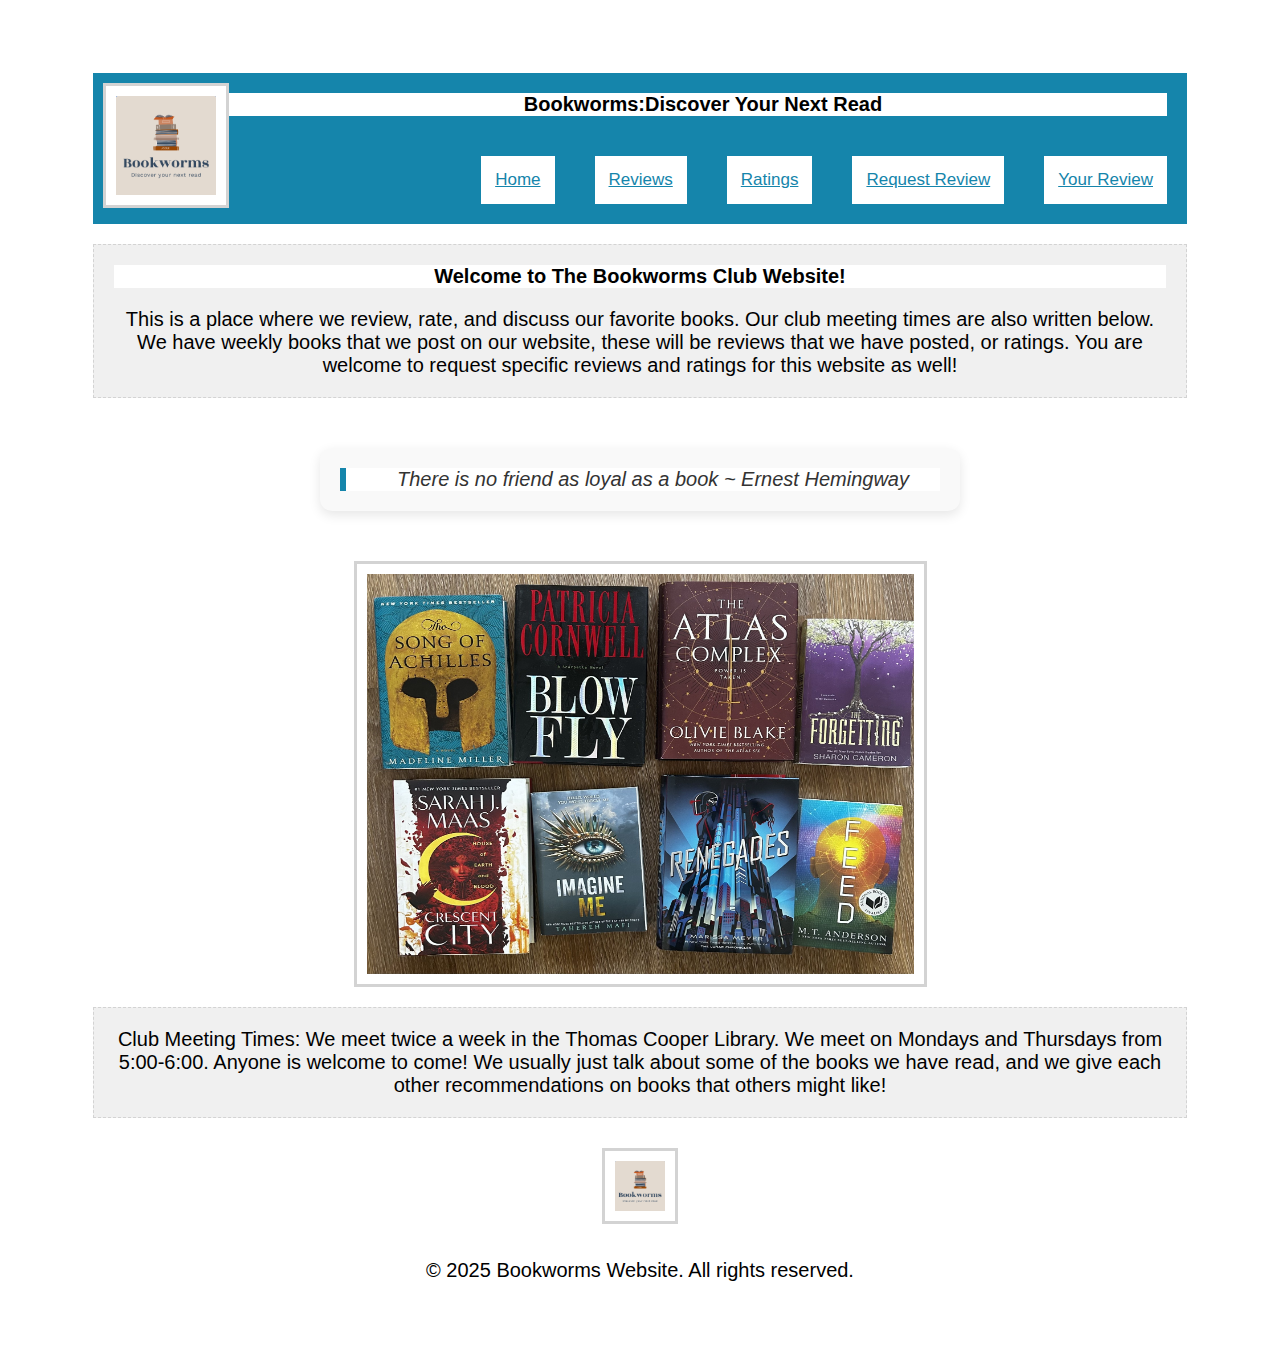
<file: index.html>
<!DOCTYPE html>
<html lang="en">
<head>
    <meta charset="UTF-8">
    <meta name="description" content="Book Recommendations">
    <meta name="keywords" content="Book, Club, Reviews, Ratings">
    <meta name="author" content="Abigail Martin">
    <meta name="viewport" content="width=device-width, initial-scale=1.0">
      
    <link rel="stylesheet" href="style.css">
    <title>Bookworms Club Website - Home</title>
   <script src="quote.js" defer></script>
</head>

<!-- Google tag (gtag.js) -->
<script async src="https://www.googletagmanager.com/gtag/js?id=G-GYWE99P78Y"></script>
<script>
  window.dataLayer = window.dataLayer || [];
  function gtag(){dataLayer.push(arguments);}
  gtag('js', new Date());

  gtag('config', 'G-GYWE99P78Y');
</script>

<body>
    <!-- Header Section -->
    <header>

        <div class="topnav">
            <img src="Screenshot 2025-01-29 105112.png" alt="logo" width="50" height="50">
            <h1>Bookworms:Discover Your Next Read</h1>
            <a class="active" 
            href="your review.html">Your Review</a>
            <a href="request review.html">Request Review</a>
                <a href="ratings.html">Ratings</a>
                <a href="reviews.html">Reviews</a>
                <a href="index.html">Home</a>
        </div>
    </div>
    </header>
    <!-- Main Content -->
    <main>
        <!-- About Website -->
        <section class="about">
            <h2>Welcome to The Bookworms Club Website!</h2>
            <p>This is a place where we review, rate, and discuss our 
                favorite books. Our club meeting times are also written 
                below. We have weekly books that we post on our website, 
                these will be reviews that we have posted, or ratings. 
                You are welcome to request specific reviews and ratings
                 for this website as well!</p>

        </section>
     <!---Quote Section-->
          <section id="quote-section">
            <blockquote id="quote"></blockquote>
          </section>
        
        <!-- Main Image on Home Page-->
        <div>
            <img src="Book Image for website.jpg" alt="books" class="center" width="700" height="400">
        </div>

       <!--Club Info-->
        <section class="about"> 
            <p>
                Club Meeting Times: We meet twice a week in the Thomas Cooper 
                Library. We meet on Mondays and Thursdays from 5:00-6:00. Anyone 
                is welcome to come! We usually just talk about some of the books 
                we have read, and we give each other recommendations on books 
                that others might like! 
            </p>
        </section>
    </main>

    <!-- Footer Section -->

    <footer class="footer">
        <img src="Screenshot 2025-01-29 105112.png" alt="logo" width="50" height="50">
        <p>&copy; 2025 Bookworms Website. All rights reserved.</p>
    </footer>
</body>
</html>
</file>
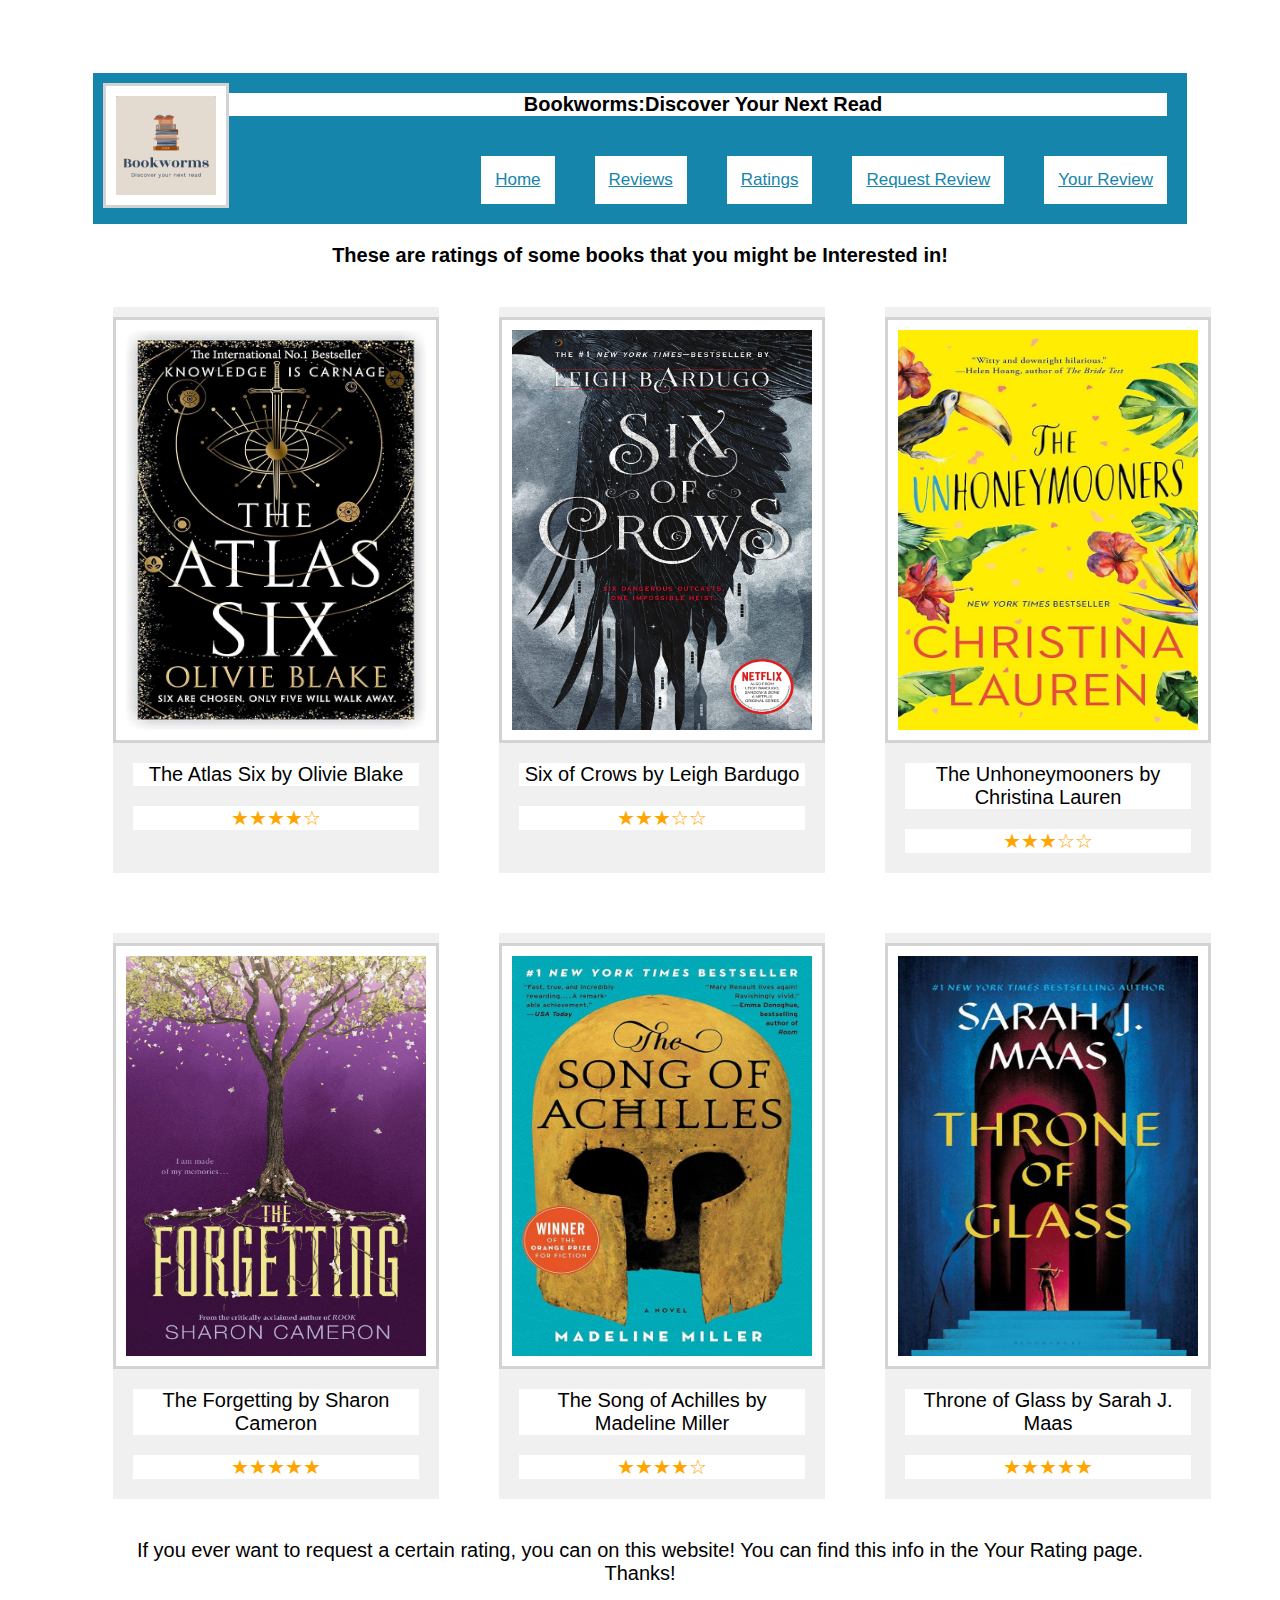
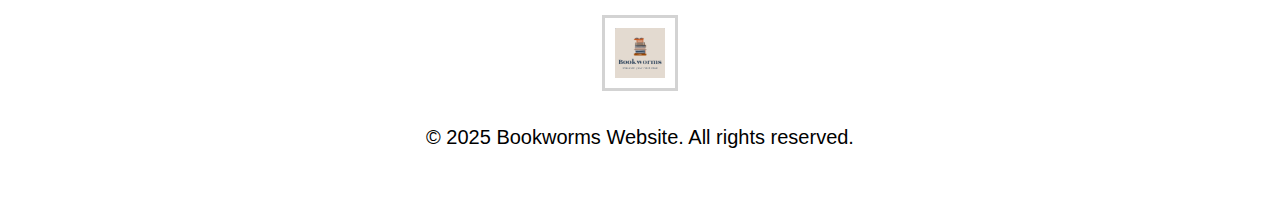
<file: ratings.html>
<!DOCTYPE html>
<html lang="en">
<head>
    <meta charset="UTF-8">
    <meta name="description" content="Book Recommendations">
    <meta name="keywords" content="Book, Club, Reviews, Ratings">
    <meta name="author" content="Abigail Martin">
    <meta name="viewport" content="width=device-width, initial-scale=1.0">

    <link rel="stylesheet" href="style.css">
    <title>Bookworms Club Website - Ratings</title>
   
</head>

<!-- Google tag (gtag.js) -->
<script async src="https://www.googletagmanager.com/gtag/js?id=G-GYWE99P78Y"></script>
<script>
  window.dataLayer = window.dataLayer || [];
  function gtag(){dataLayer.push(arguments);}
  gtag('js', new Date());

  gtag('config', 'G-GYWE99P78Y');
</script>

<body>
    <!-- Header Section -->
    <header>
        
        <div class="topnav">
            <img src="Screenshot 2025-01-29 105112.png" alt="logo" width="50" height="50">
            <h1>Bookworms:Discover Your Next Read</h1>
            <a class="active" 
            href="your review.html">Your Review</a>
            <a href="request review.html">Request Review</a>
                <a href="ratings.html">Ratings</a>
                <a href="reviews.html">Reviews</a>
                <a href="index.html">Home</a>
        </div>
    </header>
    <!-- Main Content -->
    <main>
        <!-- About Website -->
        <section id="intro">
            <h2>These are ratings of some books that you might be Interested in!</h2>
        </section>

        <!-- Main Images with Rating-->
     <div class="grid">
        <div class="box">
            <img src="ATLAS SIX.jpg" class="center" alt="books" width="100" height="600">
            <p>The Atlas Six by Olivie Blake</p>
            <p style="color:orange;">★★★★☆</p>
        </div>
        
        <div class="box">
            <img src="SIX OF CROWS.jpg" class="center" alt="books" width="100" height="600">
            <p>Six of Crows by Leigh Bardugo</p>
            <p style="color:orange;">★★★☆☆</p>
        </div>

        <div class="box">
            <img src="UNHONEYMOONERS.jpg" class="center" alt="books" width="100" height="600">
            <p>The Unhoneymooners by Christina Lauren</p>
            <p style="color:orange;"> ★★★☆☆</p>
        </div>

        <div class="box">
            <img src="THE FORGETTING.jpg" class="center" alt="books" width="100" height="600">
            <p>The Forgetting by Sharon Cameron</p>
            <p style="color:orange;"> ★★★★★</p>
        </div>

        <div class="box">
            <img src="THE SONG OF ACHILIES.jpg" class="center" alt="books" width="100" height="600">
            <p>The Song of Achilles by Madeline Miller</p>
            <p style="color:orange;">★★★★☆</p>
        </div>

        <div class="box">
            <img src="THRONE OF GLASS.jpg" class="center" alt="books" width="100" height="600">
            <p>Throne of Glass by Sarah J. Maas</p>
            <p style="color:orange;"> ★★★★★</p>
        </div>
     </div>

        <div>
            <p>If you ever want to request a certain rating, you can on this website! You can find this info in the Your Rating page. Thanks!</p>
        </div>
    </main>

    <!-- Footer Section -->
    <footer class="footer">
        <img src="Screenshot 2025-01-29 105112.png" alt="logo" width="50" height="50">
        <p>&copy; 2025 Bookworms Website. All rights reserved.</p>
    </footer>

</body>
</html>
</file>
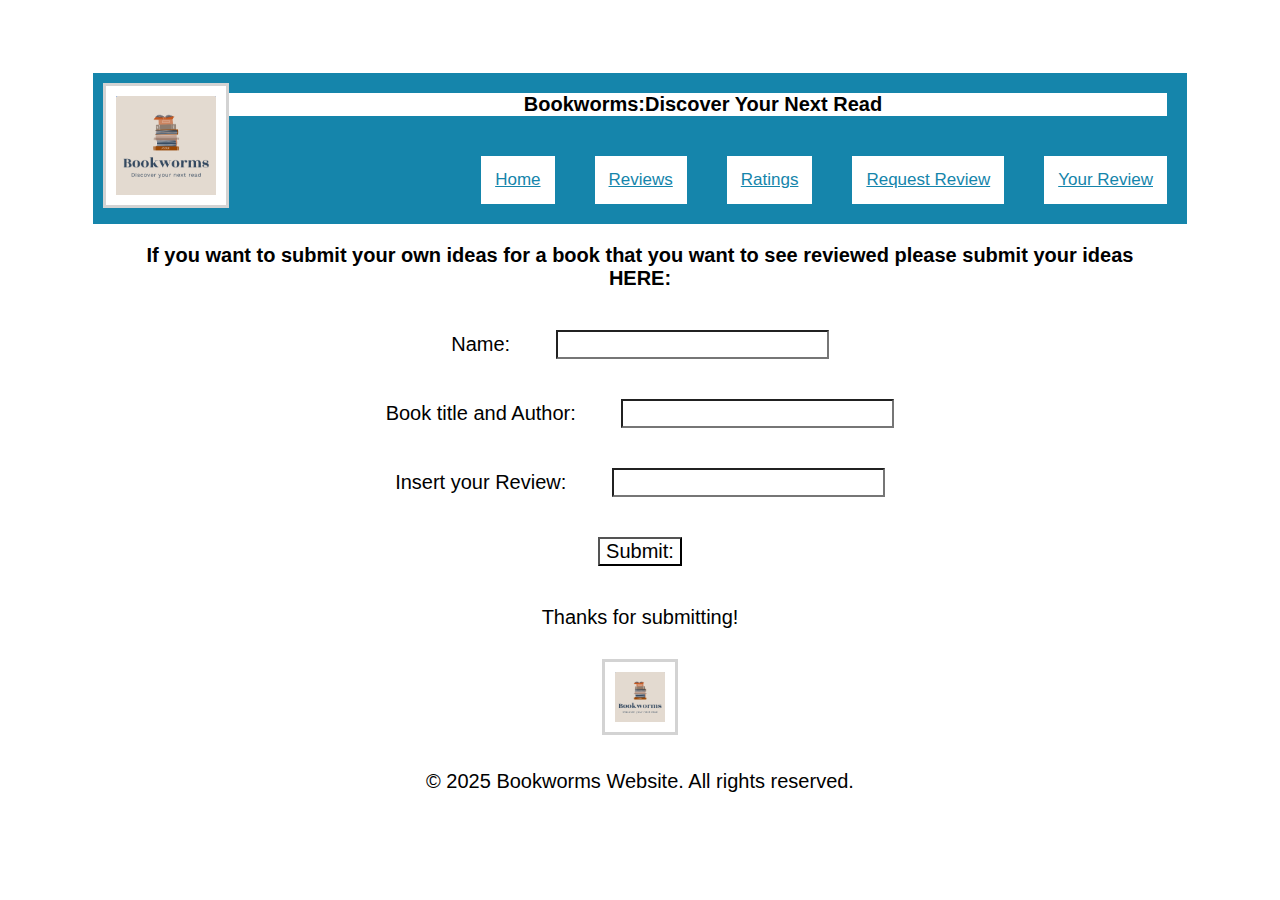
<file: request review.html>
<!DOCTYPE html>
<html lang="en">
<head>
    <meta charset="UTF-8">
    <meta name="description" content="Book Recommendations">
    <meta name="keywords" content="Book, Club, Reviews, Ratings">
    <meta name="author" content="Abigail Martin">
    <meta name="viewport" content="width=device-width, initial-scale=1.0">

    <link rel="stylesheet" href="style.css">
    <title>Bookworms Club Website - Request Review</title>
   
</head>

<!-- Google tag (gtag.js) -->
<script async src="https://www.googletagmanager.com/gtag/js?id=G-GYWE99P78Y"></script>
<script>
  window.dataLayer = window.dataLayer || [];
  function gtag(){dataLayer.push(arguments);}
  gtag('js', new Date());

  gtag('config', 'G-GYWE99P78Y');
</script>

<body>
    <!-- Header Section -->
    <header>
        
        <div class="topnav">
            <img src="Screenshot 2025-01-29 105112.png" alt="logo" width="50" height="50">
            <h1>Bookworms:Discover Your Next Read</h1>
            <a class="active" 
            href="your review.html">Your Review</a>
            <a href="request review.html">Request Review</a>
                <a href="ratings.html">Ratings</a>
                <a href="reviews.html">Reviews</a>
                <a href="index.html">Home</a>
        </div>
    </header>

    <main>
        <section id="request_review">
            <h1>If you want to submit your own ideas for a book that you want to see reviewed please submit your ideas HERE: </h1>
            <form>
                <label for="name">Name:</label>
                <input type="text" id="name" name="name" required><br>
                
                <label for="Book">Book title and Author:</label>
                <input type="text" id="Book" name="Book" required><br>
                
                <label for="Review">Insert your Review:</label>
                <input type="text" id="Review" name="Review" required><br>
                
                <button type="submit">Submit:</button>
            </form>
        </section>

        <div> 
            <p>Thanks for submitting!</p>
        </div>
    </main>


     <!-- Footer Section -->
     <footer class="footer">
        <img src="Screenshot 2025-01-29 105112.png" alt= logo width="50" height="50">
        <p>&copy; 2025 Bookworms Website. All rights reserved.</p>
    </footer>

</body>
</html>
</file>
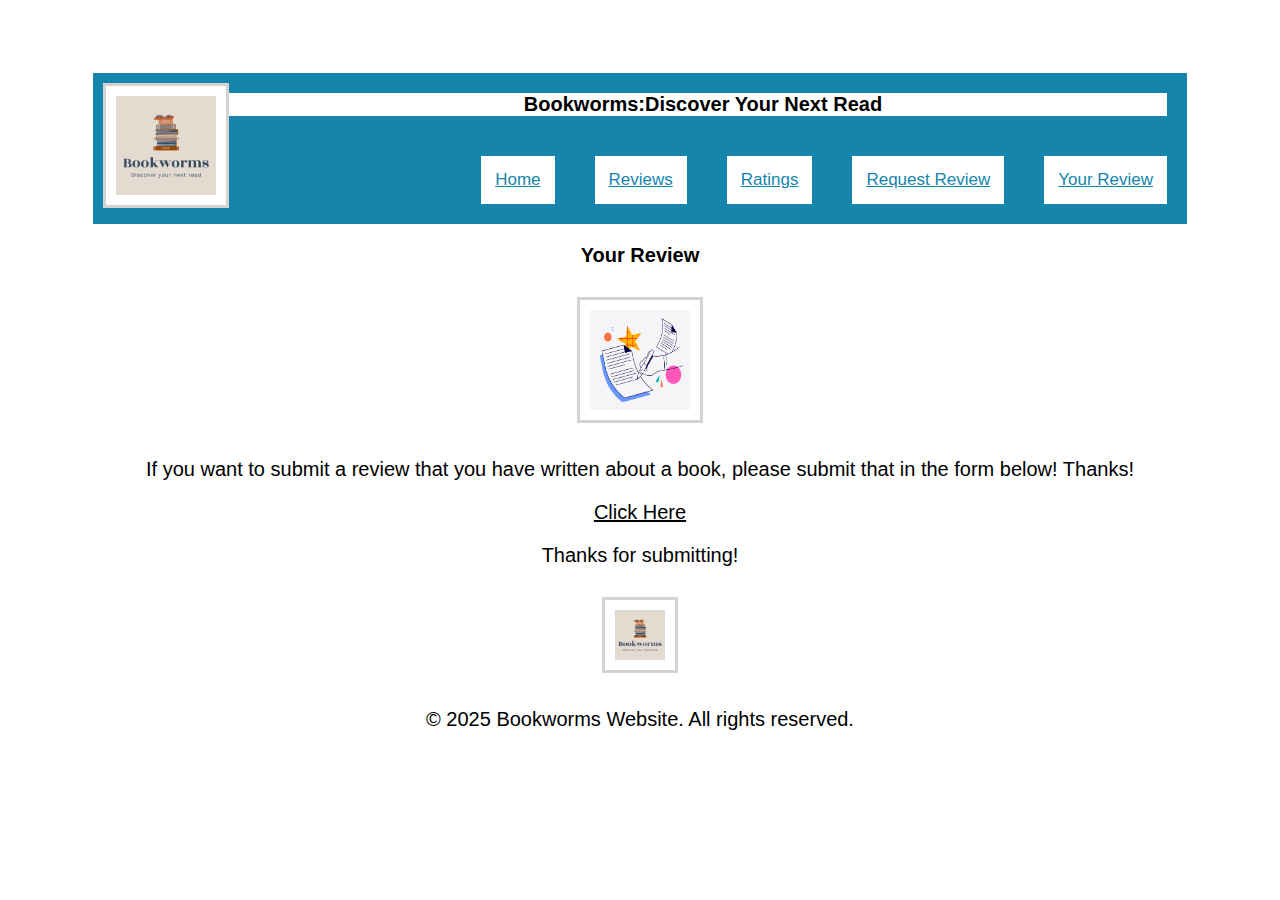
<file: your review.html>
<!DOCTYPE html>
<html lang="en">
<head>
    <meta charset="UTF-8">
    <meta name="description" content="Book Recommendations">
    <meta name="keywords" content="Book, Club, Reviews, Ratings">
    <meta name="author" content="Abigail Martin">
    <meta name="viewport" content="width=device-width, initial-scale=1.0">

    <link rel="stylesheet" href="style.css">
    <title>Bookworms Club Website - Your Review</title>
   
</head>

<!-- Google tag (gtag.js) -->
<script async src="https://www.googletagmanager.com/gtag/js?id=G-GYWE99P78Y"></script>
<script>
  window.dataLayer = window.dataLayer || [];
  function gtag(){dataLayer.push(arguments);}
  gtag('js', new Date());

  gtag('config', 'G-GYWE99P78Y');
</script>

<body>
    <!-- Header Section -->
    <header>
    
        <div class="topnav">
            <img src="Screenshot 2025-01-29 105112.png" alt="logo" width="50" height="50">
            <h1>Bookworms:Discover Your Next Read</h1>
            <a class="active" 
            href="your review.html">Your Review</a>
            <a href="request review.html">Request Review</a>
                <a href="ratings.html">Ratings</a>
                <a href="reviews.html">Reviews</a>
                <a href="index.html">Home</a>
        </div>
    </header>

    <main>
        <section> 
            <h2>Your Review</h2>
        </section>
        
        <div class="Writing">
            <img src="Writing.png" alt="Writing" height="100" width="100">
            <p>If you want to submit a review that you have written about a book, please submit that in the form below! Thanks!</p>
        </div>
            <a href="https://docs.google.com/forms/d/e/1FAIpQLSdMnbhZzv_pEURPD1iyub89Sk62NRmpv54aYp3wAdQFE6PpLA/viewform?usp=dialog" target="_blank" rels="noopener noreferrer">
                Click Here
            </a>
        <div> 
            <p>Thanks for submitting!</p>
        </div>
    </main>


     <!-- Footer Section -->
     <footer class="footer">
        <img src="Screenshot 2025-01-29 105112.png" alt= logo width="50" height="50">
        <p>&copy; 2025 Bookworms Website. All rights reserved.</p>
    </footer>

</body>
</html>
</file>
<file: style.css>
* {
    background-color: white; /*Makes background white*/
    font-size: 20px; /*Makes font size */
    font-family: Arial, sans-serif; /*Chooses fonts to use */
    color:black; /*Color for the text*/
    margin: 20px; /*Adds margins */
    text-align: center; /*Aligns text */
}
body {
    color: white;/*Color is white */
   margin: 13px; /*Adds margin*/
   padding: 20px; /*Adds pagging to body*/
 }
 
 h1 h2{
    color: rgb(21, 133, 171); /*Makes headings this color*/
    font-size: 25px; /*Chooses the font size*/
    text-align: center; /*Aligns text*/
  }
 
 img {
    padding: 10px;/*Adds padding*/
    margin: 10px; /*Sets margin*/
    border: 3px solid lightgray; /*Adds solid border w/ color*/
    width: 100px; /*edits width for image*/
 }
.div img{
   max-width: 300px; /*images width*/
   height: auto; /*Fits images height*/
}
 .center {
    display:block; /*Changes default element behavior*/
    margin-left: auto; /*Auto adjusts margins on left*/
    margin-right: auto; /*Adjusts margins on right*/
    width: 50% /*Changes width*/
 }
 .topnav {
    background-color: rgb(21, 133, 171); /*Makes the nav section this color*/
    overflow: hidden; /*Hides overflowing content*/
 }
 .topnav a{
    float:right; /*The buttons will sit in the right side*/
    color:rgb(21, 133, 171); /*Sets colors of nav*/
    text-align:center; /*Aligns text center*/
    padding:14px; /*Adds padding*/
    font-size:17px; /*Sets font size*/
 }
 .topnav img {
      float: left; /* Moves image to the left */
      width: 100px;  /*Sets width*/
      height:auto; /*Auto adjust height*/
 }
 .header {
    background-color: rgb(21, 133, 171); /*Sets color*/
    text-align: center; /*Text align center*/
    padding:20px; /*Adds padding*/
 }
 .footer img {
   height:50px; /*Sets footer img height*/
   width:50px; /*Sets footer img width*/
 }
 .container {
   display: flex; /*Makes container a flexbox*/
   justify-content: space-between; /*Makes the columns spaced evenly*/
   gap:20px; /*Makes spacing between columns*/
 }
 .column {
   flex:1; /*all columns are set to take up equal amounts of space*/
   text-align:center;/*Text is centered within column*/
   border: 1px solid gray; /*Creates border around each column*/
   background-color: #f0f0f0; /*Creates colored background for each column*/
 }
 .column img {
   max-width:300px; /*Sets the maximum width for images*/
   height:auto; /*Maintains the height to fit accordingly*/
 }
 .column p{
   background-color:#f0f0f0; /*Sets columns colors */
 }
 .about{
   background-color: #f0f0f0; /*Sets the sections color*/
   border:dashed 1px lightgray; /*Adds dashed lightgray border*/
 }
 .about p{
   background-color: #f0f0f0; /*Sets background color*/
 }
 .grid{
   display:grid;
   grid-template-columns: repeat(3,1fr); /*3columns*/
   grid-template-rows: repeat(2,auto); /*2 rows*/
   gap:20px; /*Creates spacing between boxes*/
 }
 .box {
   background-color: #f0f0f0; /*Color of boxes*/
   text-align: center; /*Centers text inside boxes*/
   font-size: 18px; /*Font size*/
 }
.box img {
    width:300px; /*Sets the width for images*/
   height:400px; /*Maintains the height*/
}
 .Writing img {
   width: 100px; /*images width*/
   height: 100px; /*Fits images height*/
 }
#quote-section {
  max-width: 600px;
  margin: 50px auto;
  padding: 20px;
  background-color: #f9f9f9;
  border-radius: 12px;
  box-shadow: 0 4px 12px rgba(0, 0, 0, 0.1);
}

blockquote#quote {
  border-left: 6px solid rgb(21, 133, 171);
  padding-left: 20px;
  font-style: italic;
  font-size: 20px;
  color: #333;
  margin: 0;
}

cite#author {
  display: block;
  margin-top: 10px;
  text-align: right;
  font-size: 1rem;
  color: #666;
  font-style: normal;
}
</file>
